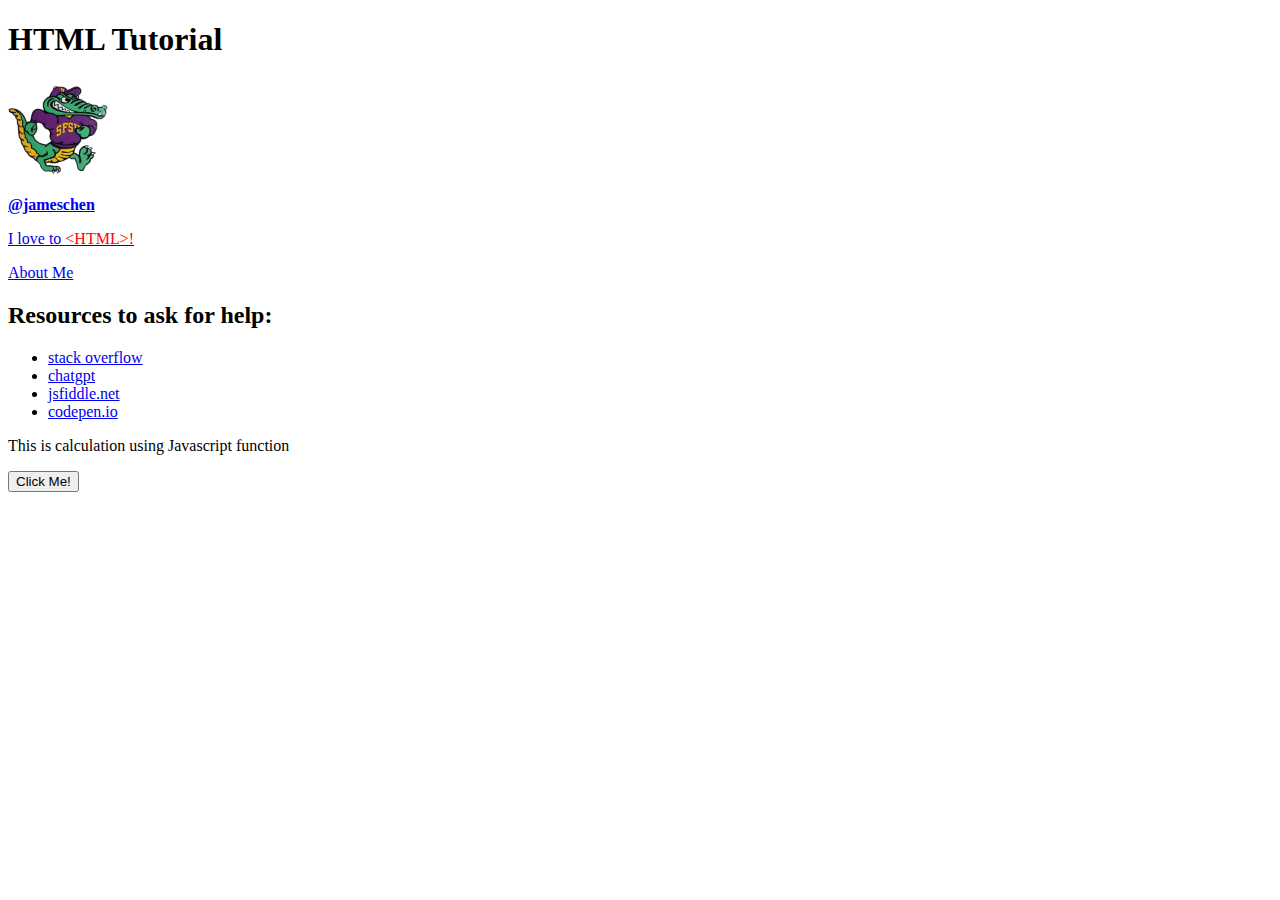
<file: site/index.html>
<!DOCTYPE html>
<html lang="en">
<head>
	<meta charset="utf-8">
	<meta name="viewport" content="width=device-width, initial-scale=1">
	<meta name="keywords" content="HTML, CSS">
	<meta name="description" content="...">
	<title>My First Web Page</title>
	<link rel="stylesheet" href="./css/styles.css">
	<script src='math.js'></script>
</head>
<body>
	<h1>HTML Tutorial</h1>
	<div class="image-container">
		<img src="./image/sfsu_gator.png" alt="sfsu gator">
	</div>
	<p class="username"><a href="mailto:jameschen1973@gmail.com">@jameschen</p>
	<p>I love to <em>&lt;HTML&gt;!</em></p>
	<a href="about.html">About Me</a>
	<p><h2>Resources to ask for help:</h2></p>
<ul>
	<li><a href="https://stackoverflow.com/" target="_blank">stack overflow</a></li>
	<li><a href="https://chat.openai.com/" target="_blank">chatgpt</a></li>
	<li><a href="https://jsfiddle.net" target="_blank">jsfiddle.net</a></li>
	<li><a href="https://codepen.io" target="_blank">codepen.io</a></li>
	</ul>
	<script src="index.js"></script>
	<p>This is calculation using Javascript function</p>
	<button type="button" onclick="greet('Toby', 'Mary')">Click Me!</button>

</body>
</html>
</file>
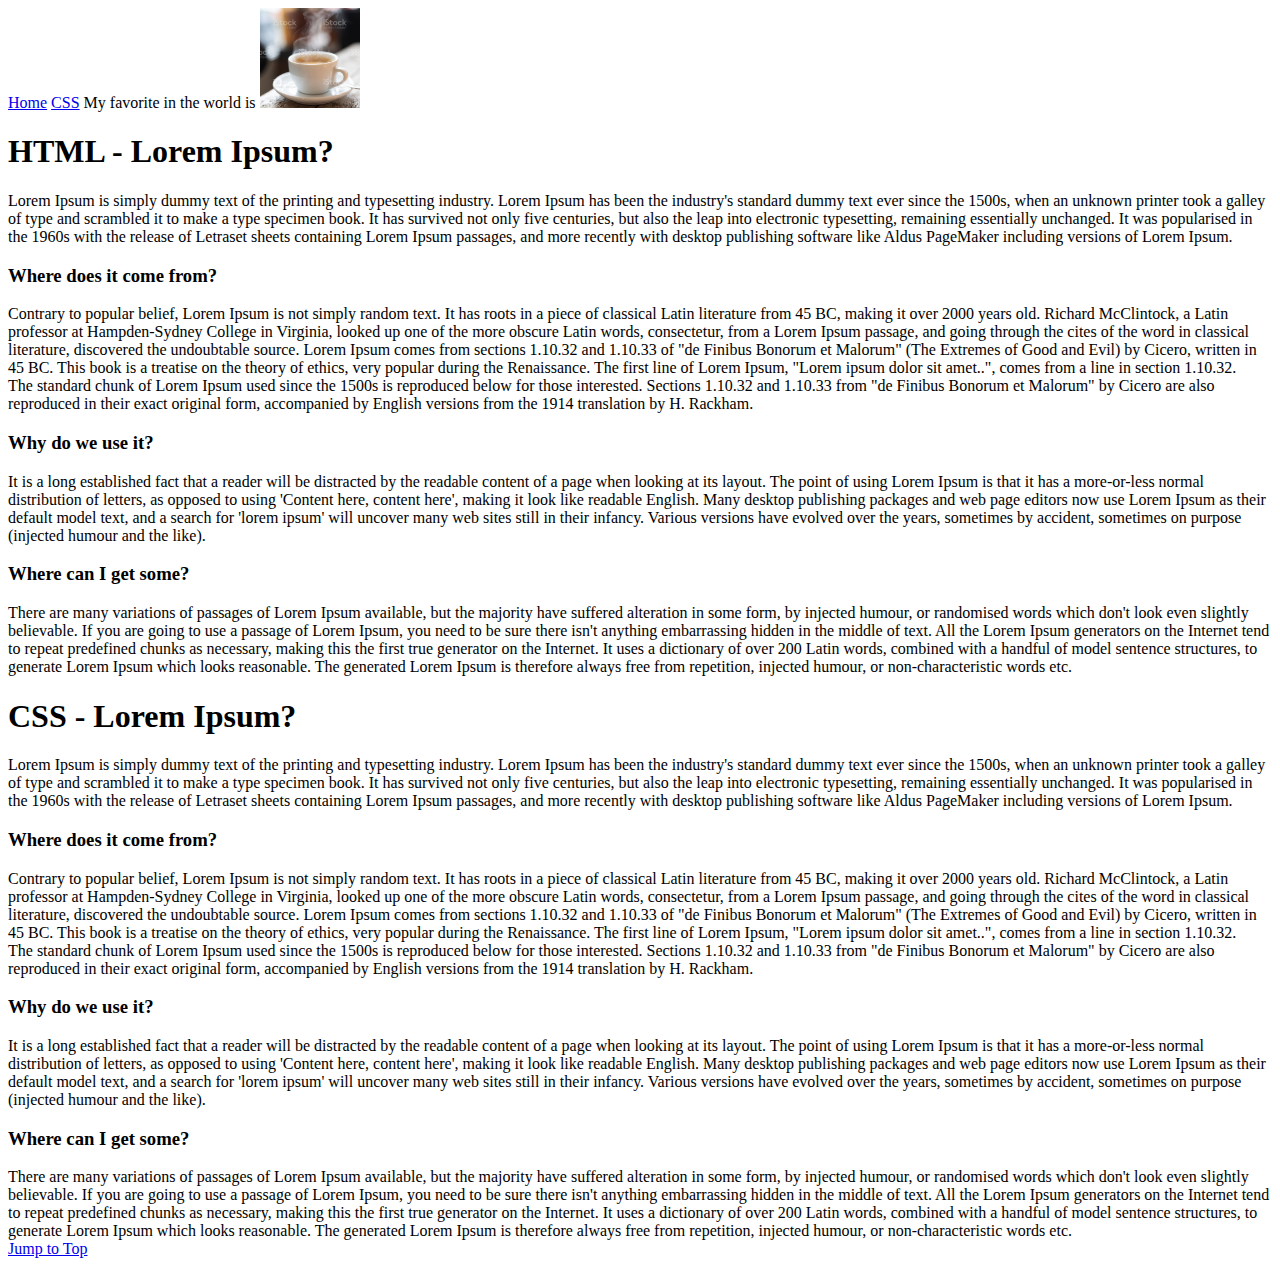
<file: site/about.html>
<!DOCTYPE html>
<html>
<head>
	<meta charset="utf-8">
	<meta name="viewport" content="width=device-width, initial-scale=1">
	<title>About Me</title>
</head>
<style>
	img {
		width: 100px;
		height: 100px;
		object-fit: cover;
	}
</style>
<body>
	<a href="index.html">Home</a>
	<a href="#section-css">CSS</a>
	My favorite in the world is <img src="./image/coffee.jpg" alt="coffee">
	<h1>HTML - Lorem Ipsum?</h1>
	<p>
		Lorem Ipsum is simply dummy text of the printing and typesetting industry. Lorem Ipsum has been the industry's standard dummy text ever since the 1500s, when an unknown printer took a galley of type and scrambled it to make a type specimen book. It has survived not only five centuries, but also the leap into electronic typesetting, remaining essentially unchanged. It was popularised in the 1960s with the release of Letraset sheets containing Lorem Ipsum passages, and more recently with desktop publishing software like Aldus PageMaker including versions of Lorem Ipsum.
		<br>
		<h3>Where does it come from?</h3>
		Contrary to popular belief, Lorem Ipsum is not simply random text. It has roots in a piece of classical Latin literature from 45 BC, making it over 2000 years old. Richard McClintock, a Latin professor at Hampden-Sydney College in Virginia, looked up one of the more obscure Latin words, consectetur, from a Lorem Ipsum passage, and going through the cites of the word in classical literature, discovered the undoubtable source. Lorem Ipsum comes from sections 1.10.32 and 1.10.33 of "de Finibus Bonorum et Malorum" (The Extremes of Good and Evil) by Cicero, written in 45 BC. This book is a treatise on the theory of ethics, very popular during the Renaissance. The first line of Lorem Ipsum, "Lorem ipsum dolor sit amet..", comes from a line in section 1.10.32.
		<br>
		The standard chunk of Lorem Ipsum used since the 1500s is reproduced below for those interested. Sections 1.10.32 and 1.10.33 from "de Finibus Bonorum et Malorum" by Cicero are also reproduced in their exact original form, accompanied by English versions from the 1914 translation by H. Rackham.
		<h3>Why do we use it?</h3>
		It is a long established fact that a reader will be distracted by the readable content of a page when looking at its layout. The point of using Lorem Ipsum is that it has a more-or-less normal distribution of letters, as opposed to using 'Content here, content here', making it look like readable English. Many desktop publishing packages and web page editors now use Lorem Ipsum as their default model text, and a search for 'lorem ipsum' will uncover many web sites still in their infancy. Various versions have evolved over the years, sometimes by accident, sometimes on purpose (injected humour and the like).
		<h3>Where can I get some?</h3>
		There are many variations of passages of Lorem Ipsum available, but the majority have suffered alteration in some form, by injected humour, or randomised words which don't look even slightly believable. If you are going to use a passage of Lorem Ipsum, you need to be sure there isn't anything embarrassing hidden in the middle of text. All the Lorem Ipsum generators on the Internet tend to repeat predefined chunks as necessary, making this the first true generator on the Internet. It uses a dictionary of over 200 Latin words, combined with a handful of model sentence structures, to generate Lorem Ipsum which looks reasonable. The generated Lorem Ipsum is therefore always free from repetition, injected humour, or non-characteristic words etc.

		<h1 id="section-css">CSS - Lorem Ipsum?</h1>
	<p>
		Lorem Ipsum is simply dummy text of the printing and typesetting industry. Lorem Ipsum has been the industry's standard dummy text ever since the 1500s, when an unknown printer took a galley of type and scrambled it to make a type specimen book. It has survived not only five centuries, but also the leap into electronic typesetting, remaining essentially unchanged. It was popularised in the 1960s with the release of Letraset sheets containing Lorem Ipsum passages, and more recently with desktop publishing software like Aldus PageMaker including versions of Lorem Ipsum.
		<br>
		<h3>Where does it come from?</h3>
		Contrary to popular belief, Lorem Ipsum is not simply random text. It has roots in a piece of classical Latin literature from 45 BC, making it over 2000 years old. Richard McClintock, a Latin professor at Hampden-Sydney College in Virginia, looked up one of the more obscure Latin words, consectetur, from a Lorem Ipsum passage, and going through the cites of the word in classical literature, discovered the undoubtable source. Lorem Ipsum comes from sections 1.10.32 and 1.10.33 of "de Finibus Bonorum et Malorum" (The Extremes of Good and Evil) by Cicero, written in 45 BC. This book is a treatise on the theory of ethics, very popular during the Renaissance. The first line of Lorem Ipsum, "Lorem ipsum dolor sit amet..", comes from a line in section 1.10.32.
		<br>
		The standard chunk of Lorem Ipsum used since the 1500s is reproduced below for those interested. Sections 1.10.32 and 1.10.33 from "de Finibus Bonorum et Malorum" by Cicero are also reproduced in their exact original form, accompanied by English versions from the 1914 translation by H. Rackham.
		<h3>Why do we use it?</h3>
		It is a long established fact that a reader will be distracted by the readable content of a page when looking at its layout. The point of using Lorem Ipsum is that it has a more-or-less normal distribution of letters, as opposed to using 'Content here, content here', making it look like readable English. Many desktop publishing packages and web page editors now use Lorem Ipsum as their default model text, and a search for 'lorem ipsum' will uncover many web sites still in their infancy. Various versions have evolved over the years, sometimes by accident, sometimes on purpose (injected humour and the like).
		<h3>Where can I get some?</h3>
		There are many variations of passages of Lorem Ipsum available, but the majority have suffered alteration in some form, by injected humour, or randomised words which don't look even slightly believable. If you are going to use a passage of Lorem Ipsum, you need to be sure there isn't anything embarrassing hidden in the middle of text. All the Lorem Ipsum generators on the Internet tend to repeat predefined chunks as necessary, making this the first true generator on the Internet. It uses a dictionary of over 200 Latin words, combined with a handful of model sentence structures, to generate Lorem Ipsum which looks reasonable. The generated Lorem Ipsum is therefore always free from repetition, injected humour, or non-characteristic words etc.
		<br><a href="#">Jump to Top</a>



</body>
</html>
</file>
<file: site/css/styles.css>
.image-container {
			max-width: 100%;
			height: auto;
			overflow: hidden;
	}
img {
	width: 100px;
	border-radius: 10px;
	float: left;
	margin-right: 10px;
	object-fit: cover;
}
.username {
	font-weight: bold;
}
#reg_text {
	font-style: italic;
}
em {
	color: red;
	font-style: normal;
}
h2 {
	text-align: left;
}
</file>
